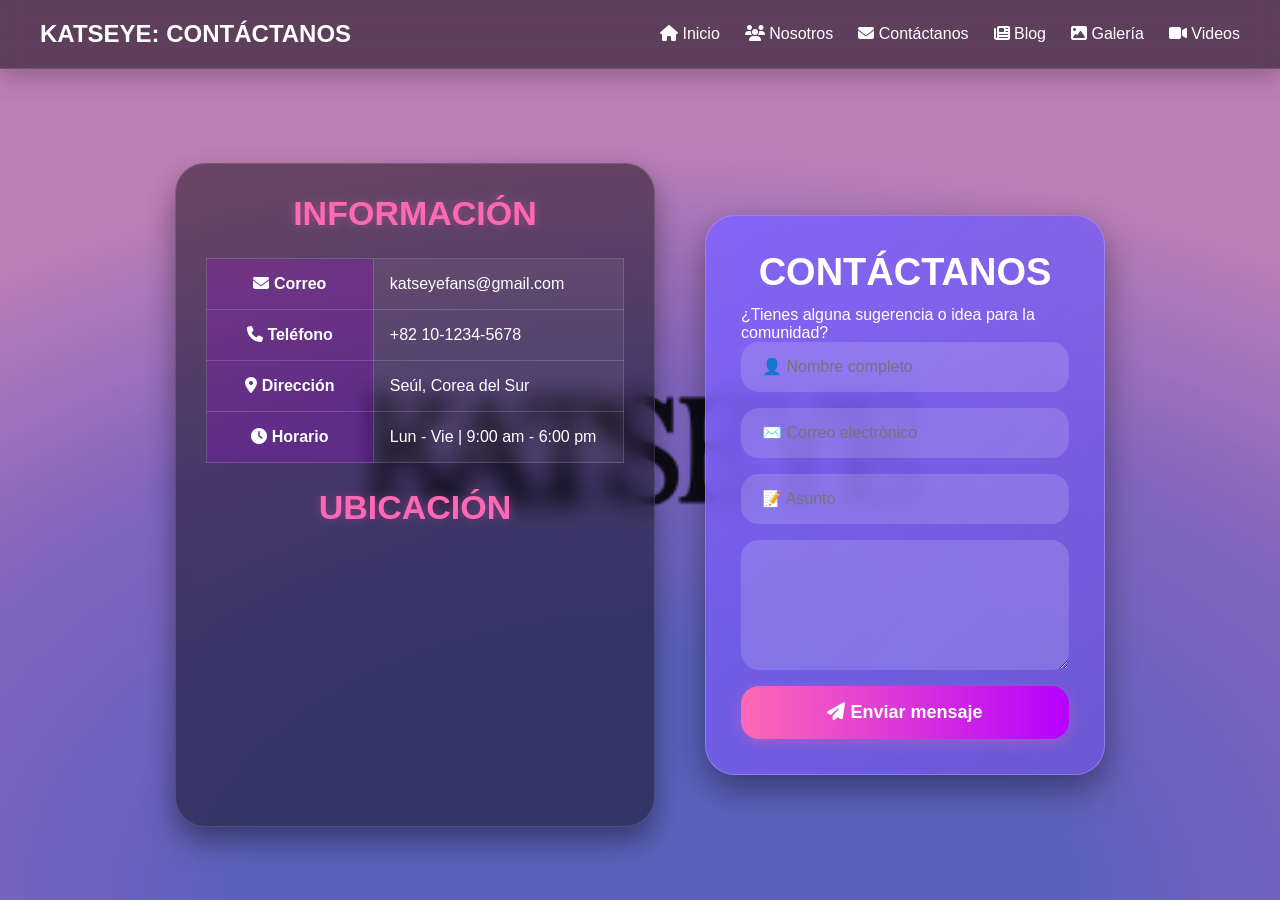
<file: Contactanos.html>
<!DOCTYPE html>

<html lang="en">

<head>

<meta charset="UTF-8">

<meta name="viewport" content="width=device-width, initial-scale=1.0">

<title>KATSEYE | Contáctanos</title>

<link rel="stylesheet" href="style.css">

<link rel="stylesheet"
href="https://cdnjs.cloudflare.com/ajax/libs/font-awesome/6.5.1/css/all.min.css">

<link rel="icon" href="img/Logo2.webp">

</head>
 
<body>
<img src="img/katseye bg xd.png" class="background-gif">





<header>

<nav>

<h1>KATSEYE: CONTÁCTANOS</h1>

<ul>

<li><a href="index.html"><i class="fa fa-house"></i> Inicio</a></li>

<li><a href="nosotros.html"><i class="fa fa-users"></i> Nosotros</a></li>

<li><a href="contactanos.html"><i class="fa fa-envelope"></i> Contáctanos</a></li>

<li><a href="index2.html"><i class="fa fa-newspaper"></i> Blog</a></li>

<li><a href="index3.html"><i class="fa fa-image"></i> Galería</a></li>

<li><a href="index4.html"><i class="fa fa-video"></i> Videos</a></li>

</ul>

</nav>

</header>


<section class="contact-page">

    <!-- Columna izquierda -->

    <div class="contact-info">

        <h2>INFORMACIÓN</h2>

        <table class="info-table">

            <tr>

                <th><i class="fa fa-envelope"></i> Correo</th>

                <td>katseyefans@gmail.com</td>

            </tr>

            <tr>

                <th><i class="fa fa-phone"></i> Teléfono</th>

                <td>+82 10-1234-5678</td>

            </tr>

            <tr>

                <th><i class="fa fa-location-dot"></i> Dirección</th>

                <td>Seúl, Corea del Sur</td>

            </tr>

            <tr>

                <th><i class="fa fa-clock"></i> Horario</th>

                <td>Lun - Vie | 9:00 am - 6:00 pm</td>

            </tr>

        </table>


        <h2>UBICACIÓN</h2>

        <div class="mapa">

            <iframe

            src="https://www.google.com/maps?q=HYBE%20Headquarters%20Seoul&output=embed"

            loading="lazy"

            allowfullscreen>

            </iframe>

        </div>

    </div>


    <!-- Columna derecha -->

    <div class="contact-box">

        <h2>CONTÁCTANOS</h2>

        <p>

        ¿Tienes alguna sugerencia o idea para la comunidad?

        </p>

        <form class="contact-form">

            <input
            type="text"

            placeholder="👤 Nombre completo"

            required>


            <input
            type="email"

            placeholder="✉️ Correo electrónico"

            required>


            <input
            type="text"

            placeholder="📝 Asunto">


            <textarea

            placeholder="💬 Escribe tu mensaje aquí..."

            required>

            </textarea>


            <button type="submit">

                <i class="fa fa-paper-plane"></i>

                Enviar mensaje

            </button>

        </form>

    </div>

</section>
</file>
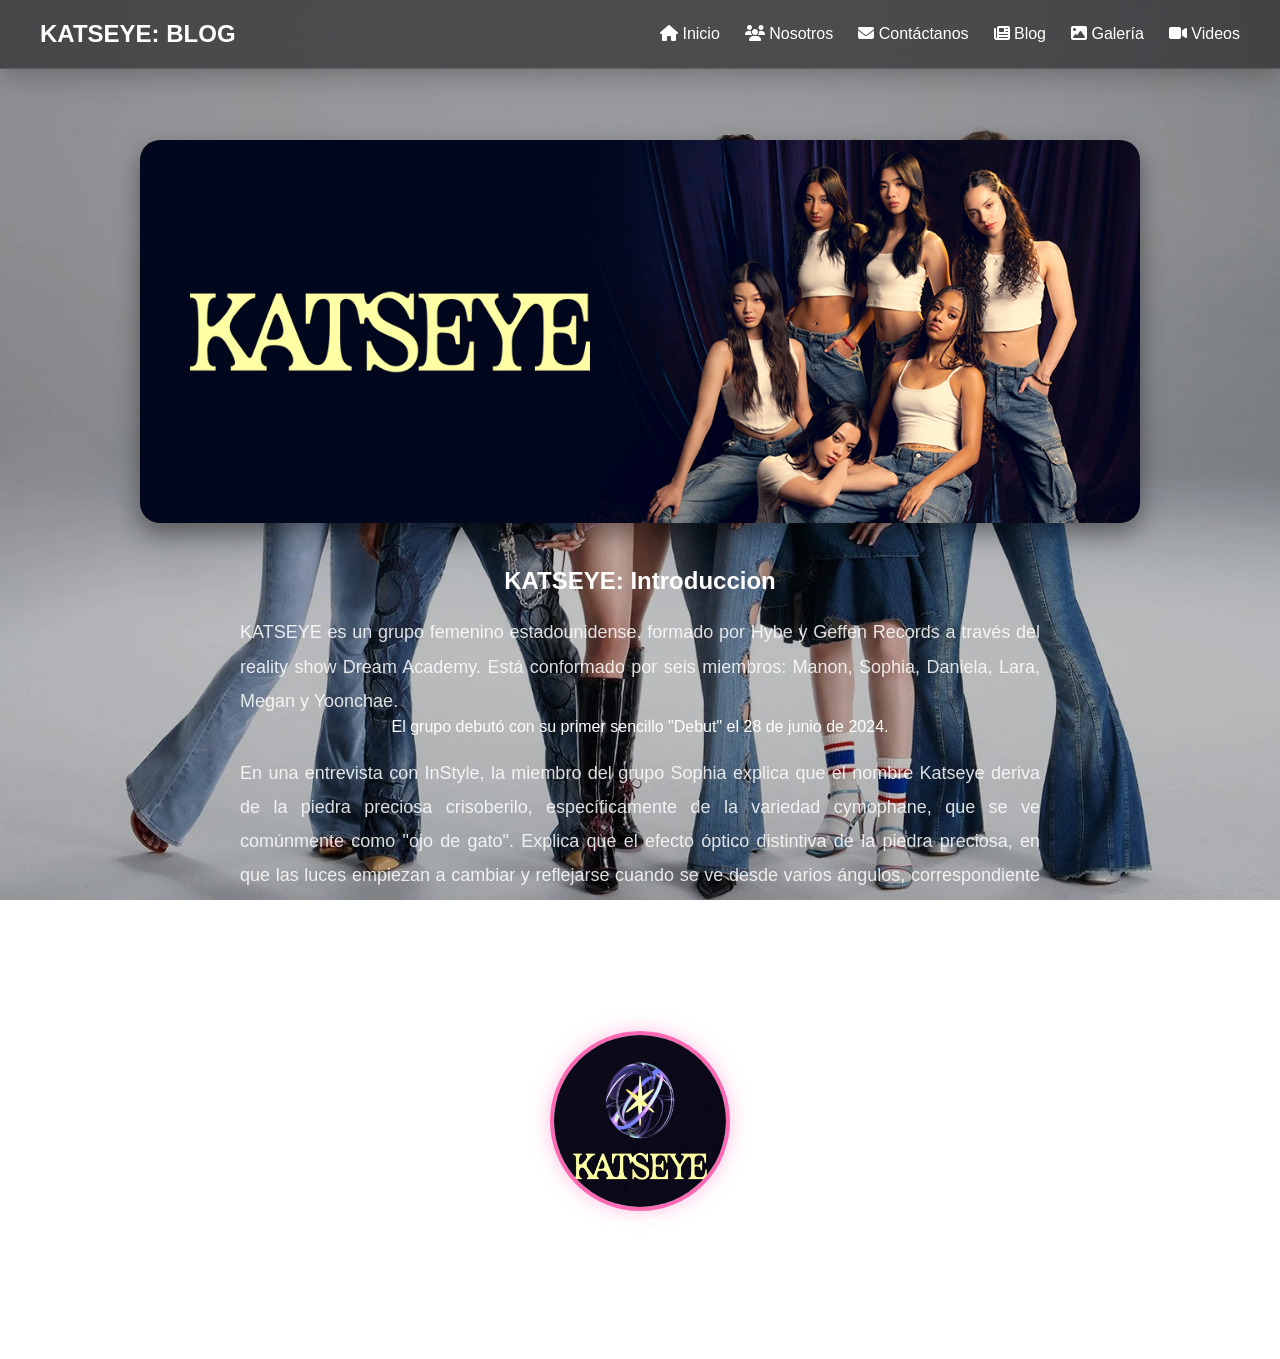
<file: index2.html>
<!DOCTYPE html>
<html lang="en">
<head>
    <meta charset="UTF-8">
    <meta name="viewport" content="width=device-width, initial-scale=1.0">
    <title>Blog - KATSEYE</title>

    <link rel="stylesheet" href="style.css">

    <link rel="stylesheet"
    href="https://cdnjs.cloudflare.com/ajax/libs/font-awesome/6.5.1/css/all.min.css">
     <link rel="icon" href="img/Logo2.webp">
</head>
<body>
    <video autoplay muted loop playsinline class="background-video">

    <source src="Videos/BG.mp4" type="video/mp4">

</video>

<header class="fixed-header">

    <nav>
        <h1>KATSEYE: BLOG</h1>

        <ul>
    <li><a href="index.html"><i class="fa fa-house"></i> Inicio</a></li>

    <li><a href="nosotros.html">
        <i class="fa fa-users"></i> Nosotros
    </a></li>

    <li><a href="contactanos.html">
        <i class="fa fa-envelope"></i> Contáctanos
    </a></li>

    <li><a href="index2.html"><i class="fa fa-newspaper"></i> Blog</a></li>

    <li><a href="index3.html"><i class="fa fa-image"></i> Galería</a></li>

    <li><a href="index4.html"><i class="fa fa-video"></i> Videos</a></li>
</ul>
    </nav>

</header>

<section class="blog-container">

    <img src="img/baner.jpg" class="banner">

    <article>

        <h2>KATSEYE: Introduccion </h2>

        <p>
            KATSEYE es un grupo femenino estadounidense, formado por Hybe y Geffen Records a través del reality show Dream Academy. Está conformado por seis miembros: Manon, Sophia, Daniela, Lara, Megan y Yoonchae.
            <div>El grupo debutó con su primer sencillo "Debut" el 28 de junio de 2024.
                </div>
        </p>

        <p>
            En una entrevista con InStyle, la miembro del grupo Sophia explica que el nombre Katseye deriva de la piedra preciosa crisoberilo, específicamente de la variedad cymophane, que se ve comúnmente como "ojo de gato". Explica que el efecto óptico distintiva de la piedra preciosa, en que las luces empiezan a cambiar y reflejarse cuando se ve desde varios ángulos, correspondiente a la composición de personalidades, talentos y fondos de las miembros.
            <div>El grupo inicialmente iba a llamarse 'Catseye', pero durante una entrevista con una station radio en LA KIIS-FM, fue revelado que Lara sugirió alterar la ortografía a «Katseye», ya que los miembros quisieron darle al nombre una apariencia más distintiva y estilizada.
                </div>
        </p>

    </article>

    <div class="creator">
        <img src="img/creator 2.webp">

        <h3>Website Creator</h3>

        <div class="socials">
            
                   <a href="https://www.instagram.com/katseyeworld/"
    target="blank">
        <i class="fab fa-instagram"></i>
         
                   <a href="https://discord.com/invite/katseye"
    target="blank">
        <i class="fab fa-discord"></i>
   <a href="https://www.tiktok.com/@katseyeworld"
    target="_blank">
        <i class="fab fa-tiktok"></i>
    </a>
        </div>
    </div>

</section>

</body>
</html>
</file>
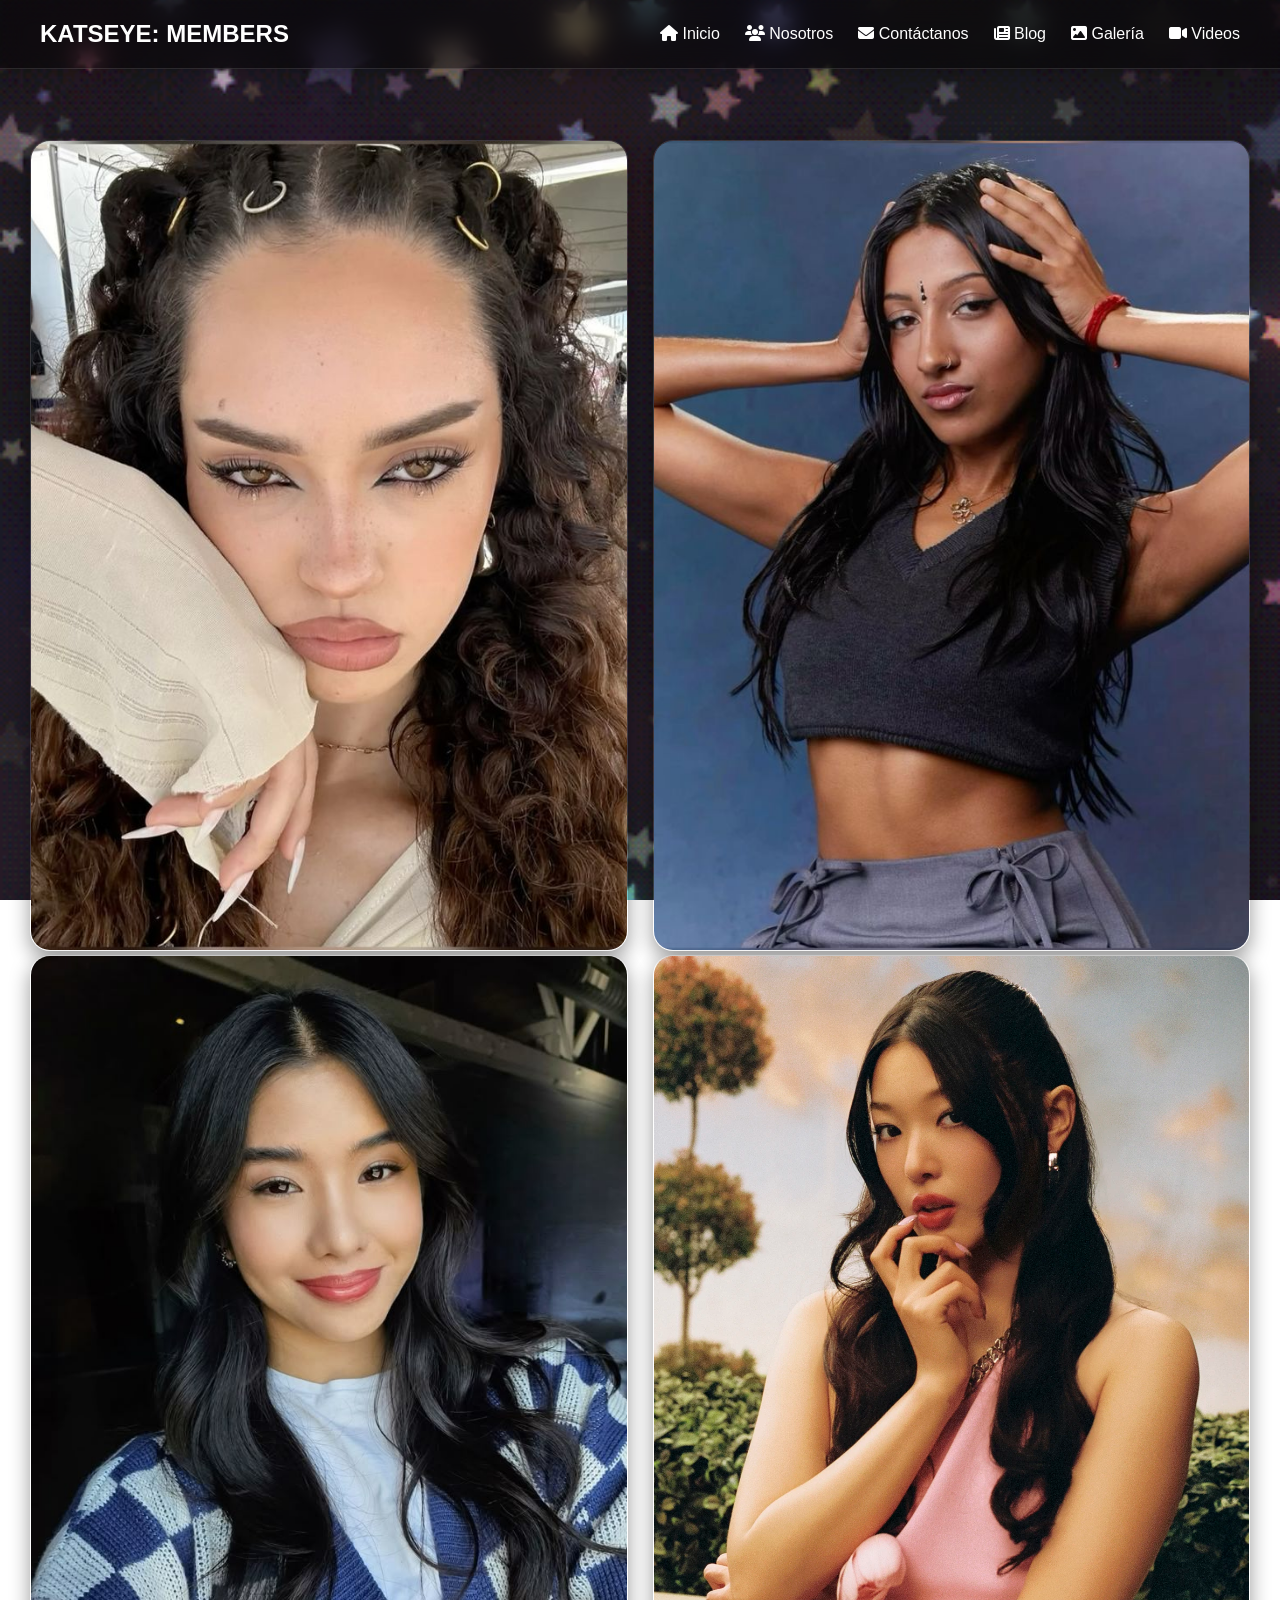
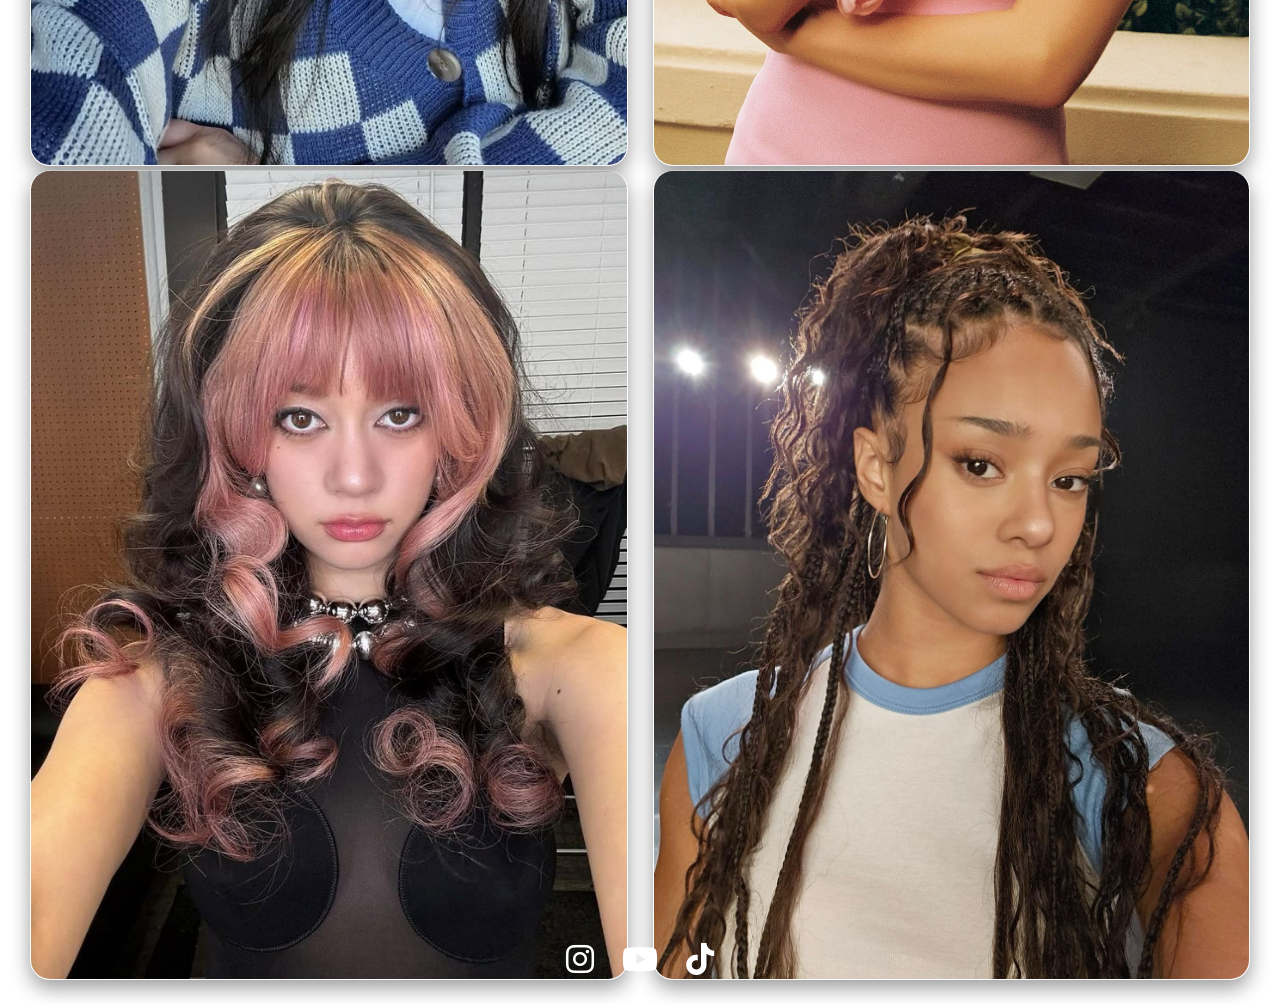
<file: index3.html>
<!DOCTYPE html>
<html lang="en">
<head>
    <meta charset="UTF-8">
    <meta name="viewport" content="width=device-width, initial-scale=1.0">
    <title>Galería</title>

    <link rel="stylesheet" href="style.css">

    <link rel="stylesheet"
    href="https://cdnjs.cloudflare.com/ajax/libs/font-awesome/6.5.1/css/all.min.css">
     <link rel="icon" href="img/Logo2.webp">
</head>
<body>

    <img src="img/BGanimate.gif" class="background-gif">

<header class="fixed-header">

    <nav>
        <h1>KATSEYE: MEMBERS</h1>

        <ul>
    <li><a href="index.html"><i class="fa fa-house"></i> Inicio</a></li>

    <li><a href="nosotros.html">
        <i class="fa fa-users"></i> Nosotros
    </a></li>

    <li><a href="contactanos.html">
        <i class="fa fa-envelope"></i> Contáctanos
    </a></li>

    <li><a href="index2.html"><i class="fa fa-newspaper"></i> Blog</a></li>

    <li><a href="index3.html"><i class="fa fa-image"></i> Galería</a></li>

    <li><a href="index4.html"><i class="fa fa-video"></i> Videos</a></li>
</ul>
    </nav>

</header>

<section class="gallery">

    <div class="gallery-row">

        <img src="img/Daniela Avanzini.jpg">
        <img src="img/Sophia.jpg">
        <img src="img/MEGAN.jpg">

    </div>

    <div class="gallery-row">

        <img src="img/Lara Raj.jpg">
        <img src="img/YoonChae.webp">
        <img src="img/manon.jpg">

    </div>

</section>

<div class="socials center">
     <a href="https://www.instagram.com/katseyeworld/"
    target="_blank">
        <i class="fab fa-instagram"></i>
    </a>

    <a href="https://www.youtube.com/@katseyeworld"
    target="_blank">
        <i class="fab fa-youtube"></i>
    </a>

    <a href="https://www.tiktok.com/@katseyeworld"
    target="_blank">
        <i class="fab fa-tiktok"></i>
    </a>
</div>

</body>
</html>
</file>
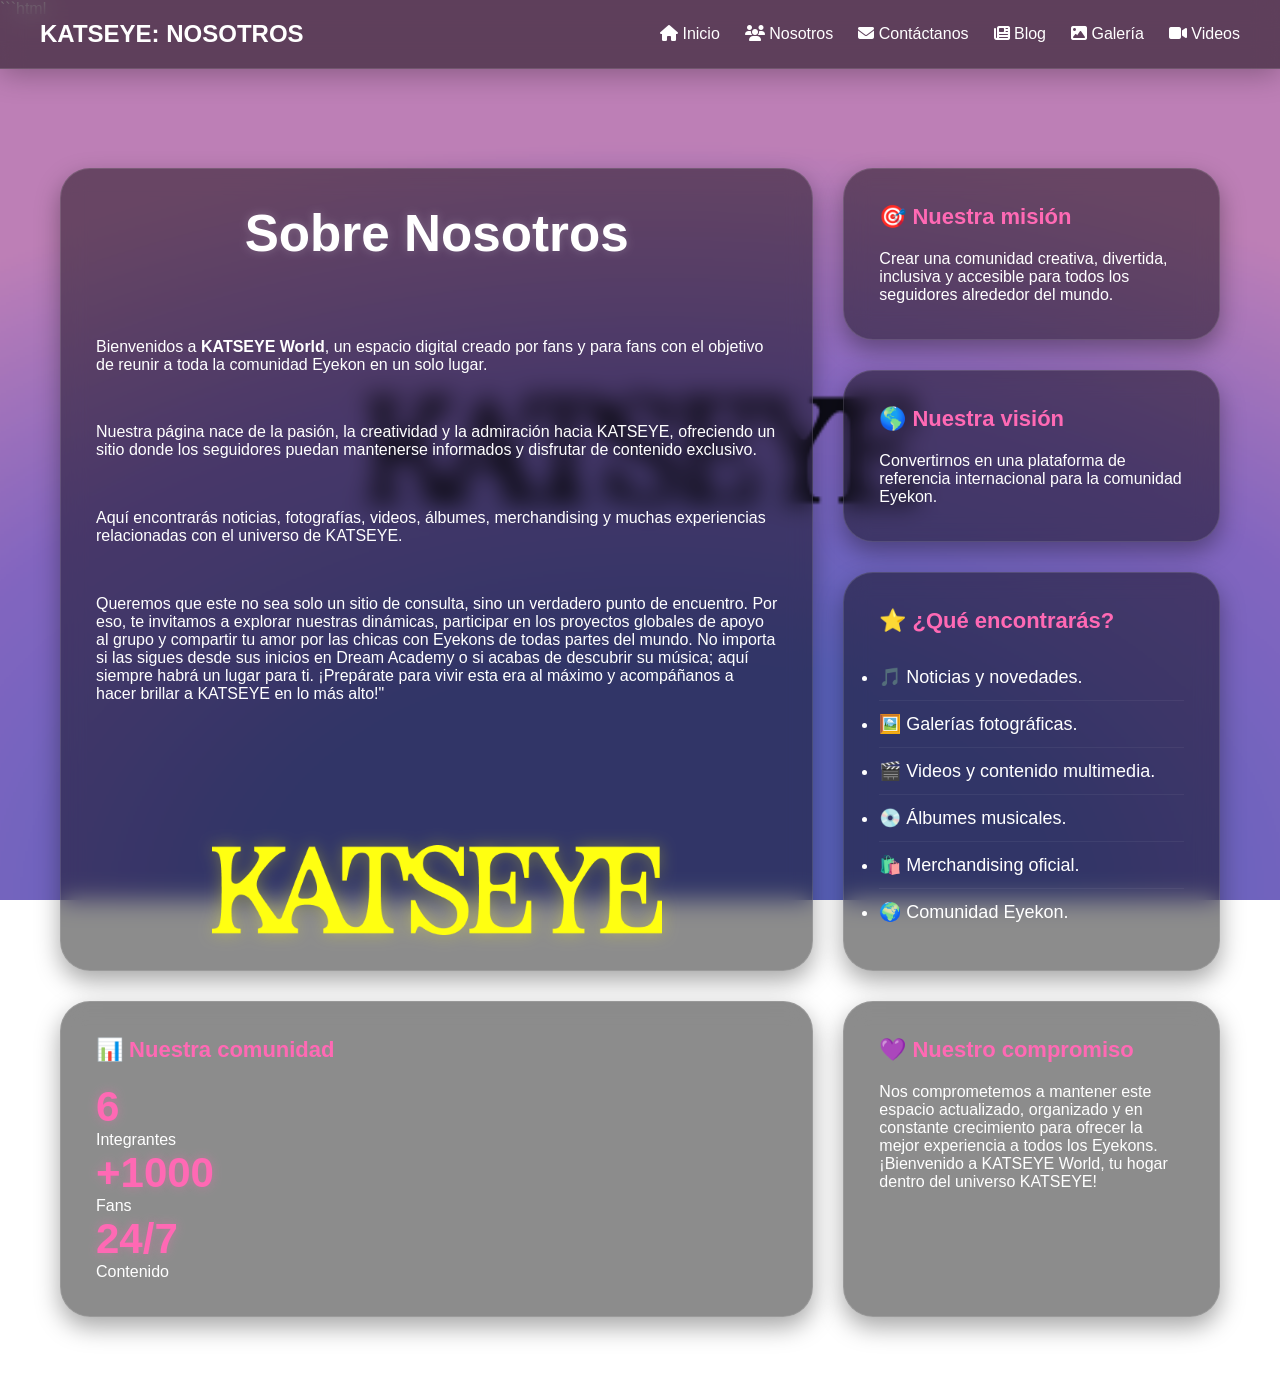
<file: Nosotros.html>
<!DOCTYPE html>
<html lang="en">
<head>

<meta charset="UTF-8">

<meta name="viewport" content="width=device-width, initial-scale=1.0">

<title>KATSEYE | Nosotros</title>

<link rel="stylesheet" href="style.css">

<link rel="stylesheet"
href="https://cdnjs.cloudflare.com/ajax/libs/font-awesome/6.5.1/css/all.min.css">

<link rel="icon" href="img/Logo2.webp">

</head>

<body>
<img src="img/katseye bg xd.png" class="background-gif">


</video>

<header>

<nav>

<h1>KATSEYE: NOSOTROS</h1>

<ul>

<li><a href="index.html"><i class="fa fa-house"></i> Inicio</a></li>

<li><a href="nosotros.html"><i class="fa fa-users"></i> Nosotros</a></li>

<li><a href="contactanos.html"><i class="fa fa-envelope"></i> Contáctanos</a></li>

<li><a href="index2.html"><i class="fa fa-newspaper"></i> Blog</a></li>

<li><a href="index3.html"><i class="fa fa-image"></i> Galería</a></li>

<li><a href="index4.html"><i class="fa fa-video"></i> Videos</a></li>

</ul>

</nav>

</header>

```html
<section class="nosotros-grid">

    <!-- PRESENTACIÓN -->

    <div class="intro">

        <h2>Sobre Nosotros</h2>

        <p>

        Bienvenidos a <strong>KATSEYE World</strong>, un espacio digital creado por fans y para fans con el objetivo de reunir a toda la comunidad Eyekon en un solo lugar.

        </p>

        <p>

        Nuestra página nace de la pasión, la creatividad y la admiración hacia KATSEYE, ofreciendo un sitio donde los seguidores puedan mantenerse informados y disfrutar de contenido exclusivo.

        </p>

        <p>

        Aquí encontrarás noticias, fotografías, videos, álbumes, merchandising y muchas experiencias relacionadas con el universo de KATSEYE.

        </p>
      
   
        <p>Queremos que este no sea solo un sitio de consulta, sino un verdadero punto de encuentro. Por eso, te invitamos a explorar nuestras dinámicas, participar en los proyectos globales de apoyo al grupo y compartir tu amor por las chicas con Eyekons de todas partes del mundo.


No importa si las sigues desde sus inicios en Dream Academy o si acabas de descubrir su música; aquí siempre habrá un lugar para ti. ¡Prepárate para vivir esta era al máximo y acompáñanos a hacer brillar a KATSEYE en lo más alto!"</p>
<br>
<img src="img/logo.png" class="img-katseye" alt="Logo KATSEYE">
    </div>
    </div>
    


    <!-- MISIÓN -->

    <div class="mision">

        <h3>🎯 Nuestra misión</h3>

        <p>

        Crear una comunidad creativa, divertida, inclusiva y accesible para todos los seguidores alrededor del mundo.

        </p>

    </div>


    <!-- VISIÓN -->

    <div class="vision">

        <h3>🌎 Nuestra visión</h3>

        <p>

        Convertirnos en una plataforma de referencia internacional para la comunidad Eyekon.

        </p>

    </div>


    <!-- SERVICIOS -->

    <div class="servicios">

        <h3>⭐ ¿Qué encontrarás?</h3>

        <ul>

            <li>🎵 Noticias y novedades.</li>

            <li>🖼️ Galerías fotográficas.</li>

            <li>🎬 Videos y contenido multimedia.</li>

            <li>💿 Álbumes musicales.</li>

            <li>🛍️ Merchandising oficial.</li>

            <li>🌍 Comunidad Eyekon.</li>

        </ul>

    </div>


    <!-- ESTADÍSTICAS -->

    <div class="estadisticas">

        <h3>📊 Nuestra comunidad</h3>

        <div class="datos">

            <div>

                <h4>6</h4>

                <p>Integrantes</p>

            </div>

            <div>

                <h4>+1000</h4>

                <p>Fans</p>

            </div>

            <div>

                <h4>24/7</h4>

                <p>Contenido</p>

            </div>

        </div>

    </div>


    <!-- COMPROMISO -->

    <div class="compromiso">

        <h3>💜 Nuestro compromiso</h3>

        <p>

        Nos comprometemos a mantener este espacio actualizado, organizado y en constante crecimiento para ofrecer la mejor experiencia a todos los Eyekons.

        </p>

        <p>

        ¡Bienvenido a KATSEYE World, tu hogar dentro del universo KATSEYE!

        </p>

    </div>

</section>
```

</body>

</html>
</file>
<file: style.css>
* {
    margin: 0;
    padding: 0;
    box-sizing: border-box;
    font-family: 'Poppins', Arial, sans-serif;
}

html {
    scroll-behavior: smooth;
    scrollbar-color: var(--primary-neon) rgba(0, 0, 0, 0.7);
}

body {
    background-image: url("img/Fondo.webp");
    background-size: cover;
    background-position: center;
    background-attachment: fixed;
    color: white;
    overflow-x: hidden;
}
:root {
    --primary-neon: hotpink;
    --secondary-neon: rgb(183, 0, 255);
    --accent-yellow: rgb(255, 251, 6);
    --glass-bg: rgba(0, 0, 0, 0.45);
    --glass-border: rgba(255, 255, 255, 0.12);
    --blur-intensity: 12px;
    --transition-smooth: all 0.3s cubic-bezier(0.25, 0.8, 0.25, 1);
}

body::after {
    content: "";
    position: fixed;
    top: 0;
    left: 0;
    width: 100%;
    height: 100%;
    background: rgba(0, 0, 0, 0.25);
    z-index: -1;
    pointer-events: none;
}


::-webkit-scrollbar {
    width: 12px;
}

::-webkit-scrollbar-track {
    background: rgba(0, 0, 0, 0.8);
}

::-webkit-scrollbar-thumb {
    background: linear-gradient(180deg, var(--primary-neon), var(--secondary-neon), var(--accent-yellow));
    border-radius: 20px;
    border: 3px solid rgba(0, 0, 0, 0.6);
}

::-webkit-scrollbar-thumb:hover {
    background: linear-gradient(180deg, rgb(255, 0, 140), rgb(132, 0, 255), rgb(255, 230, 0));
}


.background-video,
.background-gif {
    position: fixed;
    top: 0;
    left: 0;
    width: 100%;
    height: 100%;
    object-fit: cover;
    z-index: -2;
}


header {
    width: 100%;
    padding: 20px 40px;
    position: fixed;
    top: 0;
    z-index: 1000;
    background: rgba(0, 0, 0, 0.5);
    backdrop-filter: blur(var(--blur-intensity));
    border-bottom: 1px solid var(--glass-border);
    box-shadow: 0 4px 30px rgba(0, 0, 0, 0.3);
}

nav {
    display: flex;
    justify-content: space-between;
    align-items: center;
}

nav ul {
    display: flex;
    gap: 25px;
    list-style: none;
}

nav a {
    color: white;
    text-decoration: none;
    font-weight: 500;
    position: relative;
    padding: 5px 0;
    transition: var(--transition-smooth);
}


nav a::after {
    content: '';
    position: absolute;
    width: 100%;
    transform: scaleX(0);
    height: 2px;
    bottom: 0;
    left: 0;
    background-color: var(--primary-neon);
    transform-origin: bottom right;
    transition: transform 0.25s ease-out;
}

nav a:hover {
    color: var(--primary-neon);
}

nav a:hover::after {
    transform: scaleX(1);
    transform-origin: bottom left;
}


.hero {
    background-image: url("im.jpg");
    background-size: cover;
    background-position: center;
    height: 100vh;
    display: flex;
    justify-content: center;
    align-items: center;
    padding: 0 20px;
}

.overlay {
    text-align: center;
    background: var(--glass-bg);
    backdrop-filter: blur(4px);
    border: 1px solid var(--glass-border);
    padding: 50px 40px;
    border-radius: 30px;
    max-width: 800px;
    box-shadow: 0 15px 35px rgba(0, 0, 0, 0.5);
}

.overlay h2 {
    font-size: clamp(32px, 5vw, 60px);
    line-height: 1.2;
    font-weight: 700;
    text-shadow: 0 0 10px rgba(255, 105, 180, 0.5); /* Efecto Neón */
}

.overlay p {
    font-size: 20px;
    margin: 20px 0;
    color: rgba(255, 255, 255, 0.9);
}

.socials {
    margin-top: 25px;
}

.socials a {
    color: white;
    font-size: 32px;
    margin: 0 12px;
    text-decoration: none;
    display: inline-block;
    transition: var(--transition-smooth);
}

.socials a:hover {
    color: var(--secondary-neon);
    transform: translateY(-5px) scale(1.15);
    filter: drop-shadow(0 0 8px var(--secondary-neon));
}


.blog-container {
    padding: 140px 40px 60px;
    text-align: center;
}

.banner {
    width: 100%;
    max-width: 1000px;
    height: auto;
    border-radius: 20px;
    box-shadow: 0 10px 25px rgba(0, 0, 0, 0.4);
}

article {
    margin-top: 40px;
    max-width: 800px;
    margin-left: auto;
    margin-right: auto;
}

article p {
    margin-top: 20px;
    line-height: 1.9;
    font-size: 18px;
    text-align: justify;
    color: rgba(255, 255, 255, 0.85);
}

.creator {
    margin-top: 50px;
}

.creator img {
    width: 180px;
    height: 180px;
    border-radius: 50%;
    object-fit: cover;
    border: 4px solid var(--primary-neon);
    box-shadow: 0 0 20px rgba(255, 105, 180, 0.4);
}


.gallery {
    padding: 140px 30px 60px;
    display: grid;
    grid-template-columns: repeat(auto-fit, minmax(280px, 1fr));
    gap: 25px;
}

.gallery img {
    width: 100%;
    height: 35%; 
    object-fit: cover;
    border-radius: 20px;
    border: 1px solid var(--glass-border);
    transition: var(--transition-smooth);
    box-shadow: 0 8px 20px rgba(0,0,0,0.4);
}

.gallery img:hover {
    transform: translateY(-10px) scale(1.03);
    filter: brightness(1.15);
    box-shadow: 0 15px 30px rgba(255, 0, 140, 0.25);
    border-color: var(--primary-neon);
}


.videos {
    padding: 140px 40px 60px;
    display: grid;
    grid-template-columns: repeat(auto-fit, minmax(340px, 1fr));
    gap: 35px;
    justify-content: center;
}

.video-box {
    background: rgba(255, 255, 255, 0.05);
    backdrop-filter: blur(var(--blur-intensity));
    border: 1px solid var(--glass-border);
    border-radius: 25px;
    padding: 20px;
    text-align: center;
    box-shadow: 0 10px 25px rgba(0,0,0,0.3);
    transition: var(--transition-smooth);
}

.video-box:hover {
    transform: translateY(-10px);
    border-color: rgba(255, 255, 255, 0.3);
    box-shadow: 0 15px 35px rgba(255, 255, 255, 0.1);
}

.video-cover, 
.custom-video,
.video-card iframe,
.videos iframe {
    width: 100%;
    max-width: 100%;
    height: 230px;
    border-radius: 20px;
    border: none;
    object-fit: cover;
    transition: opacity 0.3s ease;
}

.video-box h3 {
    margin-top: 18px;
    color: var(--accent-yellow);
    font-size: 1.25rem;
    font-weight: 600;
    letter-spacing: 1px;
    text-shadow: 0 0 5px rgba(255, 251, 6, 0.3);
}

.center {
    text-align: center;
    width: 100%;
    grid-column: 1 / -1;
    margin-bottom: 25px;
}


.side-products {
    position: fixed;
    top: 50%;
    transform: translateY(-50%);
    display: flex;
    flex-direction: column;
    gap: 25px;
    z-index: 999;
}

.left-side { left: 25px; }
.right-side { right: 25px; }

.side-products img {
    width: 110px;
    height: 140px;
    object-fit: cover;
    border-radius: 24px;
    border: 2px solid rgba(255, 255, 255, 0.4);
    animation: rotateProduct 8s infinite alternate ease-in-out;
    transition: var(--transition-smooth);
}

.side-products img:hover {
    transform: scale(1.25) rotate(0deg) !important;
    border-color: var(--primary-neon);
    box-shadow: 0 0 20px var(--primary-neon);
}


.contact-page {
    min-height: 100vh;
    display: flex;
    justify-content: center;
    align-items: center;
    flex-wrap: wrap;
    gap: 50px;
    padding: 150px 20px 60px;
}

.contact-info {
    width: 100%;
    max-width: 480px;
    padding: 30px;
    border-radius: 30px;
    background: var(--glass-bg);
    backdrop-filter: blur(var(--blur-intensity));
    border: 1px solid var(--glass-border);
    box-shadow: 0 15px 30px rgba(0,0,0,0.4);
}

.contact-info h2 {
    text-align: center;
    color: var(--primary-neon);
    margin-bottom: 25px;
    font-size: 34px;
    text-shadow: 0 0 10px rgba(255, 105, 180, 0.3);
}

.info-table {
    width: 100%;
    border-collapse: collapse;
    margin-bottom: 25px;
}

.info-table th,
.info-table td {
    padding: 16px;
    border: 1px solid rgba(255,255,255,0.15);
}

.info-table th {
    width: 40%;
    background: rgba(183, 0, 255, 0.2);
    font-weight: 600;
}

.info-table td {
    background: rgba(255, 255, 255, 0.05);
}

.mapa iframe {
    width: 100%;
    height: 240px;
    border: none;
    border-radius: 20px;
}

.contact-box {
    width: 100%;
    max-width: 400px;
    padding: 35px;
    border-radius: 30px;
    background: linear-gradient(135deg, rgba(126, 98, 255, 0.85), rgba(110, 85, 220, 0.75));
    backdrop-filter: blur(var(--blur-intensity));
    border: 1px solid rgba(255, 255, 255, 0.2);
    box-shadow: 0 15px 35px rgba(0,0,0,0.4);
}

.contact-box h2 {
    text-align: center;
    font-size: 38px;
    margin-bottom: 12px;
}

.contact-form {
    display: flex;
    flex-direction: column;
    gap: 16px;
}

.contact-form input,
.contact-form textarea {
    width: 100%;
    padding: 15px 20px;
    border: 1px solid transparent;
    border-radius: 18px;
    font-size: 16px;
    color: white;
    background: rgba(255, 255, 255, 0.15);
    outline: none;
    transition: var(--transition-smooth);
}

/* Efecto focus interactivo al escribir */
.contact-form input:focus,
.contact-form textarea:focus {
    background: rgba(255, 255, 255, 0.25);
    border-color: white;
    box-shadow: 0 0 12px rgba(255, 255, 255, 0.2);
}

.contact-form textarea {
    height: 130px;
}

.contact-form button {
    padding: 16px;
    border: none;
    border-radius: 18px;
    font-size: 18px;
    font-weight: bold;
    color: white;
    cursor: pointer;
    background: linear-gradient(90deg, var(--primary-neon), var(--secondary-neon));
    box-shadow: 0 4px 15px rgba(255, 105, 180, 0.3);
    transition: var(--transition-smooth);
}

.contact-form button:hover {
    transform: translateY(-3px);
    box-shadow: 0 8px 25px var(--primary-neon);
}


.nosotros-grid {
    min-height: 100vh;
    display: grid;
    grid-template-columns: 2fr 1fr;
    gap: 30px;
    padding: 150px 60px 60px;
}

.intro, .mision, .vision, .servicios, .estadisticas, .compromiso {
    background: var(--glass-bg);
    backdrop-filter: blur(var(--blur-intensity));
    border: 1px solid var(--glass-border);
    border-radius: 30px;
    padding: 35px;
    box-shadow: 0 10px 25px rgba(0, 0, 0, 0.35);
}

.intro {
    grid-row: span 3;
}

.intro h2 {
    font-size: clamp(34px, 4vw, 55px);
    text-align: center;
    margin-bottom: 25px;
    color: white;
    text-shadow: 0 0 10px rgba(255,255,255,0.2);
}

.mision h3, .vision h3, .servicios h3, .estadisticas h3, .compromiso h3 {
    margin-bottom: 20px;
    color: var(--primary-neon);
    font-size: 22px;
}

.servicios li {
    padding: 12px 0;
    font-size: 18px;
    border-bottom: 1px solid rgba(255, 255, 255, 0.05);
}

.servicios li:last-child {
    border: none;
}

.datos h4 {
    font-size: 42px;
    color: var(--primary-neon);
    text-shadow: 0 0 10px rgba(255, 105, 180, 0.4);
}


@media (max-width: 900px) {
    .nosotros-grid {
        grid-template-columns: 1fr;
        padding: 120px 20px 60px;
    }
    .intro {
        grid-row: auto;
    }
    .side-products {
        display: none; 
    }
    header {
        padding: 15px 20px;
    }
    nav ul {
        gap: 15px;
    }
    nav a {
        font-size: 14px;
    }
}

.intro {
    display: flex;
    flex-direction: column;
    justify-content: space-between; 
}

.img-katseye {
    width: 100%;             
    max-width: 450px;        
    height: auto;      
    display: block;
    margin: 25px auto 0;  
    object-fit: contain;     
    filter: drop-shadow(0 0 8px rgba(255, 251, 6, 0.3)); 
}
</file>
